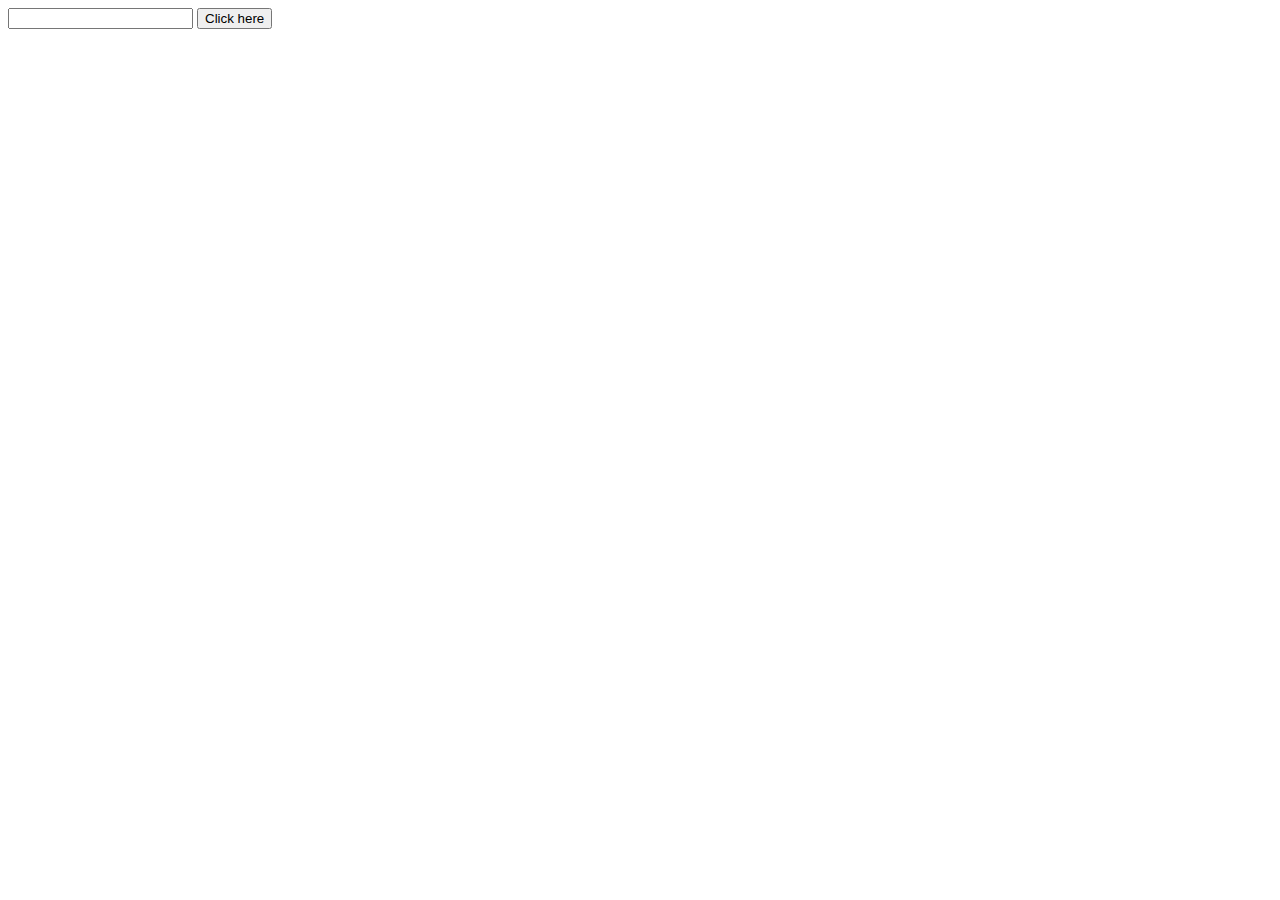
<file: warmUp15/index.html>
<!DOCTYPE html>
 <html>
 <head>
	<title>Amine Ziadi</title>
	<meta charset="utf-8">
	<link rel="stylesheet" type="text/css" href="style.css">
	<script src="https://ajax.googleapis.com/ajax/libs/jquery/3.4.1/jquery.min.js"></script>
	
	<script src="index.js"></script>
	
  </head>
  <body>
	<input type="text" name="textField">
	<button>Click here</button>
	<ul></ul>

  </body>
  </html>
</file>
<file: warmUp15/style.css>
.one{
	color : lightblue;

}

.two{
	color : red;

}
</file>
